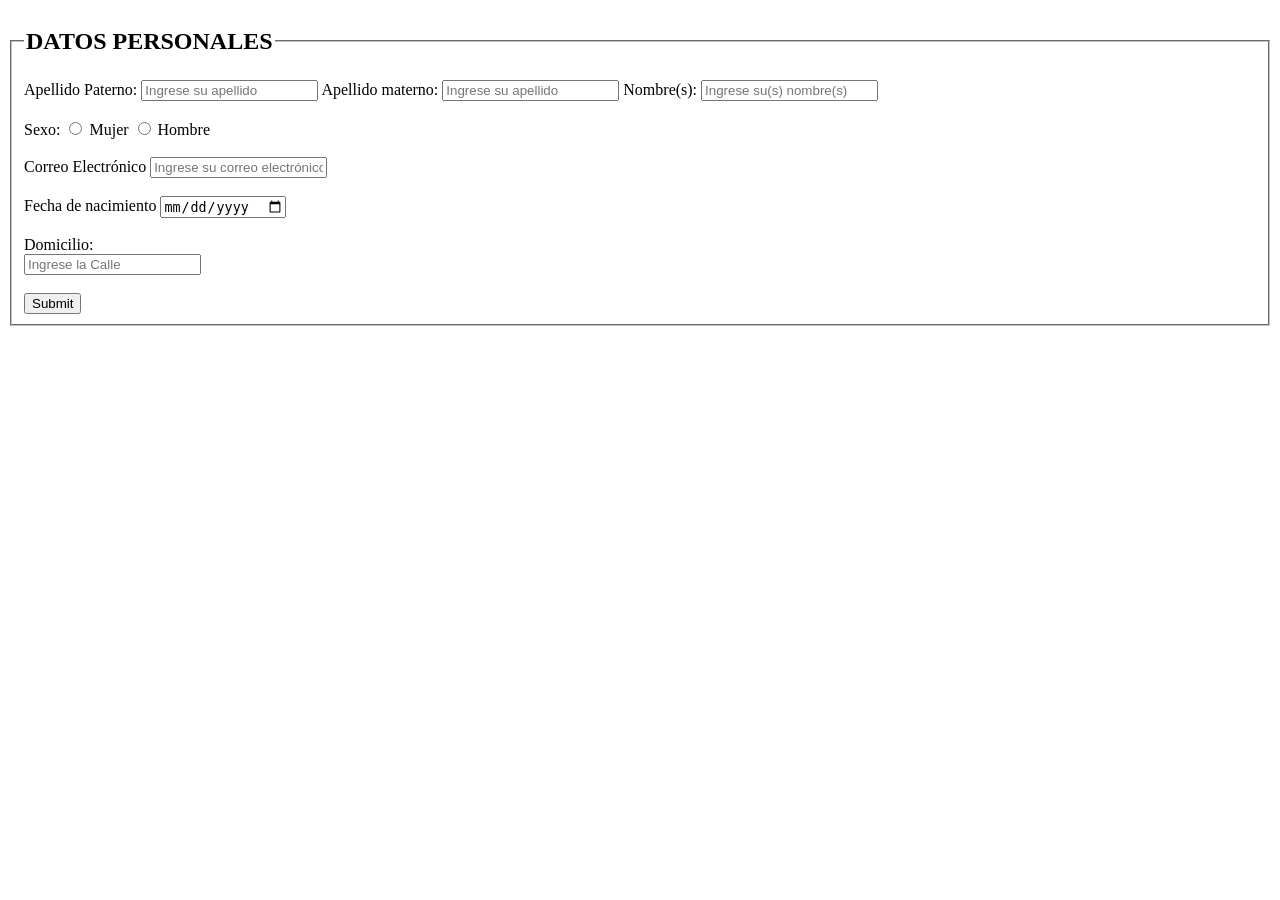
<file: index.html>
<!DOCTYPE html>
<html lang="es">
    <head>
        <link rel="preconnect" href="https://fonts.googleapis.com">
        <link rel="preconnect" href="https://fonts.gstatic.com" crossorigin>
        <link href="https://fonts.googleapis.com/css2?family=Open+Sans:wght@300&display=swap" rel="stylesheet">
        <title>Formulario</title>
    </head>
    <body>
        <form action="conectionPHP.php" method="post">
            <fieldset>
                <legend class="titulo"> <h2> DATOS PERSONALES </h2> </legend>
                <section>
                    <label for="aplellidoP"> Apellido Paterno: </label>
                    <input type="text" name="apellidoP" placeholder="Ingrese su apellido"/>
                    <label for="apellidoM"> Apellido materno: </label>
                    <input type="text" name="apellidoM" placeholder="Ingrese su apellido"/>
                    <label for="nombres"> Nombre(s): </label>
                    <input type="text" name="nombres" placeholder="Ingrese su(s) nombre(s)"/>
                    <br><br>
                    <label for="sexo"> Sexo: </label>
                    <input type="radio" name="sexo" value="1"/> Mujer
                    <input type="radio" name="sexo" value="2"/> Hombre
                    <br><br>
                    <label for="email">Correo Electrónico</label>
                    <input type="email" name="correo" placeholder="Ingrese su correo electrónico">
                    <br><br>
                    <label for="fechaNac"> Fecha de nacimiento </label>
                    <input type="date" name="fechaNac"/>
                    <br><br>
                    <label for="domi"> Domicilio: </label><br>
                    <input type="textarea" name="domi" placeholder="Ingrese la Calle"/>
                    <br><br>
                </section>
                <div>
                    <input class="boton" type="submit" name="Enviar"/>
                </div>
            </fieldset>
        </form>
    </body>
</html>
</file>
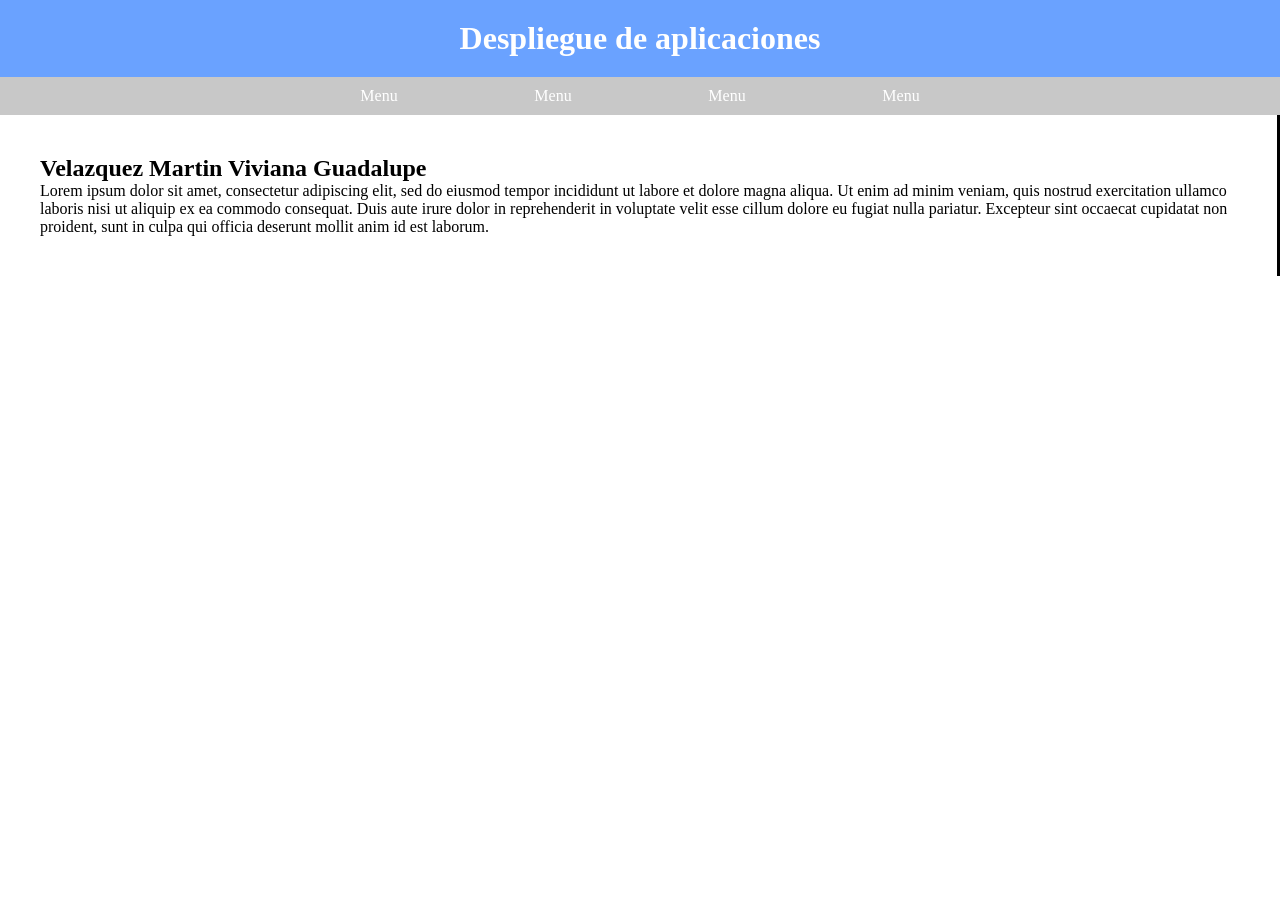
<file: portal.html>
<!DOCTYPE html>
<html lang="en">
<head>
    <meta charset="UTF-8">
    <meta name="viewport" content="width=device-width, initial-scale=1.0">
    <link rel="stylesheet" type="text/css" href="style.css">
    <title>Portal</title>
</head>
<body>
    <h1>Despliegue de aplicaciones</h1>
    <nav>
        <ul>
            <li><a href=""> Menu </a></li>
            <li><a href=""> Menu </a></li>
            <li><a href=""> Menu </a></li>
            <li><a href=""> Menu </a></li>
        </ul>
    </nav>
    <div class="contenido">
        <div class="articulos">
            <div class="secciones">
                <div>
                    <h2>Velazquez Martin Viviana Guadalupe</h2>
                    <p>
                        Lorem ipsum dolor sit amet, consectetur adipiscing elit, sed do eiusmod tempor incididunt ut labore et dolore magna aliqua. Ut enim ad minim veniam, quis nostrud exercitation ullamco laboris nisi ut aliquip ex ea commodo consequat. Duis aute irure dolor in reprehenderit in voluptate velit esse cillum dolore eu fugiat nulla pariatur. Excepteur sint occaecat cupidatat non proident, sunt in culpa qui officia deserunt mollit anim id est laborum.
                    </p>
                </div>
            </div>
        </div>
    </div>
</body>
</html>
</file>
<file: style.css>
* {
    padding: 0;
    margin: 0;
}

h1 {
    text-align: center;
    background-color: #6AA2FF;
    color: white;
    padding: 20px;
}

nav ul {
    background-color: #C8C8C8;
    width: 100%;
    list-style-type: none;
    text-align: center;
}

nav li {
    display: inline-flex;
}

nav a {
    text-decoration: none;
    color: white;
    padding: 10px;
    width: 150px;
}

nav li:hover {
    background-color: black;
}

.contenido {
    display: flex;
    border-right: 3px solid black;
}

.secciones {
    display: flex;
    align-items: center;
    padding: 40px;
}
</file>
